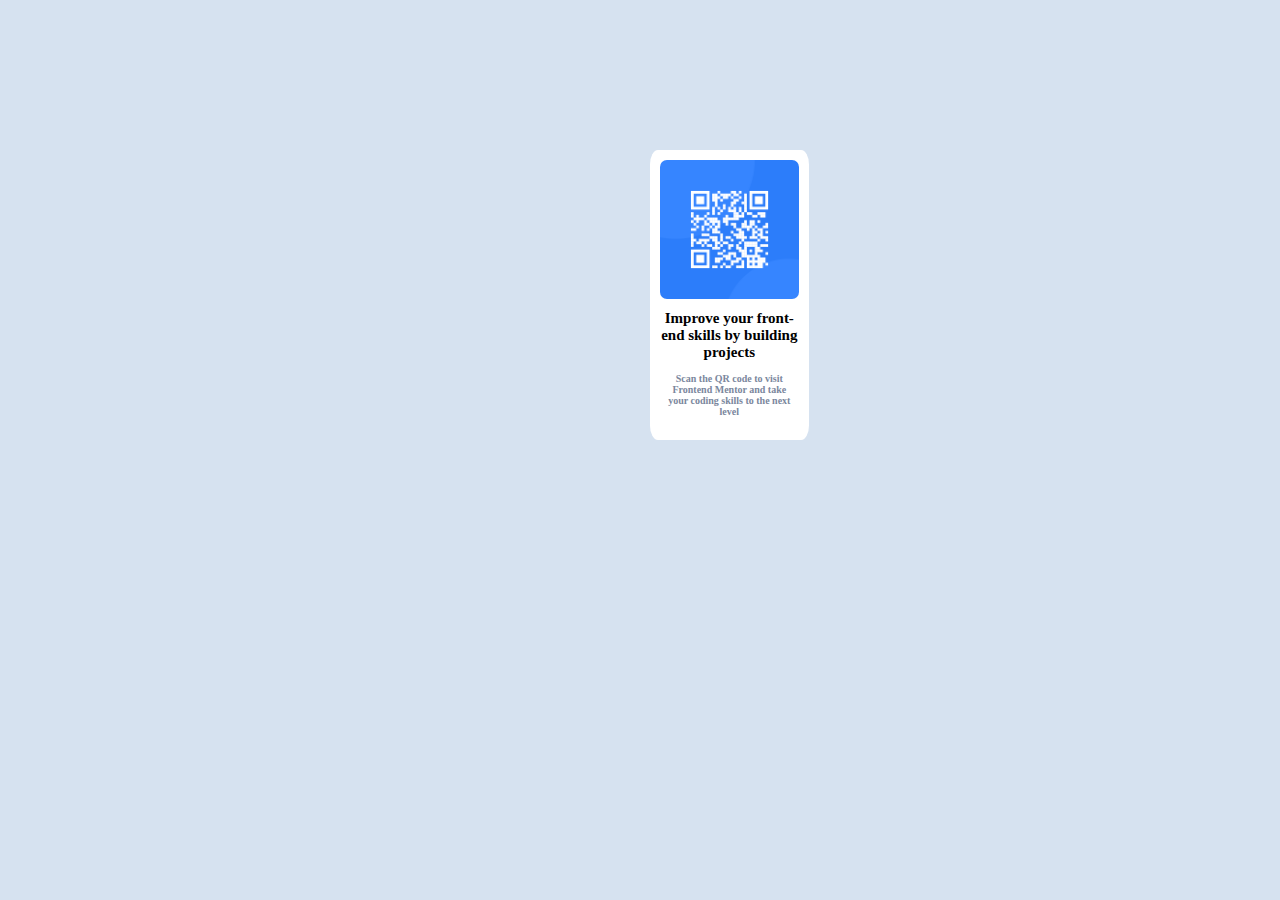
<file: index.html>
<!DOCTYPE html>
<html>
    <head>
        <meta charset="utf-8">
        <title>QR_code_component</title>
        <link rel="stylesheet" href="design/main.css">
    </head>
    <body>
        <div class="main_block">
            <img class="image_style" src="images/image-qr-code.png" alt="QR code image">
            <p style="text-align: center; margin:5% auto 5% auto;">Improve your front-end skills by building projects</p>
            <p class="para"> Scan the QR code to visit Frontend Mentor and take your coding skills to the next level</p>
        </div>

    </body>
</html>
</file>
<file: design/main.css>
body{
    background-color: hsl(212, 45%, 89%);
    font-family: 'Rubik Bubbles', cursive;
    margin:150px auto auto 650px;
    font-weight: 700;
    font-size: 15px;
}

/* Portrait */
@media screen 
  and (device-width: 375px) 
  /*and (device-height: 640px)*/ 
  and (-webkit-device-pixel-ratio: 2) 
  and (orientation: portrait) {

}

/* Landscape */
@media screen 
  and (device-width: 1440px) 
  /*and (device-height: 640px)*/ 
  and (-webkit-device-pixel-ratio: 2) 
  and (orientation: landscape) {

}
.main_block{
    background-color: hsl(0, 0%, 100%);
    position: relative;
    width:22%;
    padding: 10px;
    border-radius: 5%;
    
    
    
}
.para{
    color:  hsl(220, 15%, 55%);
    font-size: 10px;
    text-align: center;
    padding:2%;
}
.image_style{
    width: 100%;
    border-radius: 5%;
}
</file>
